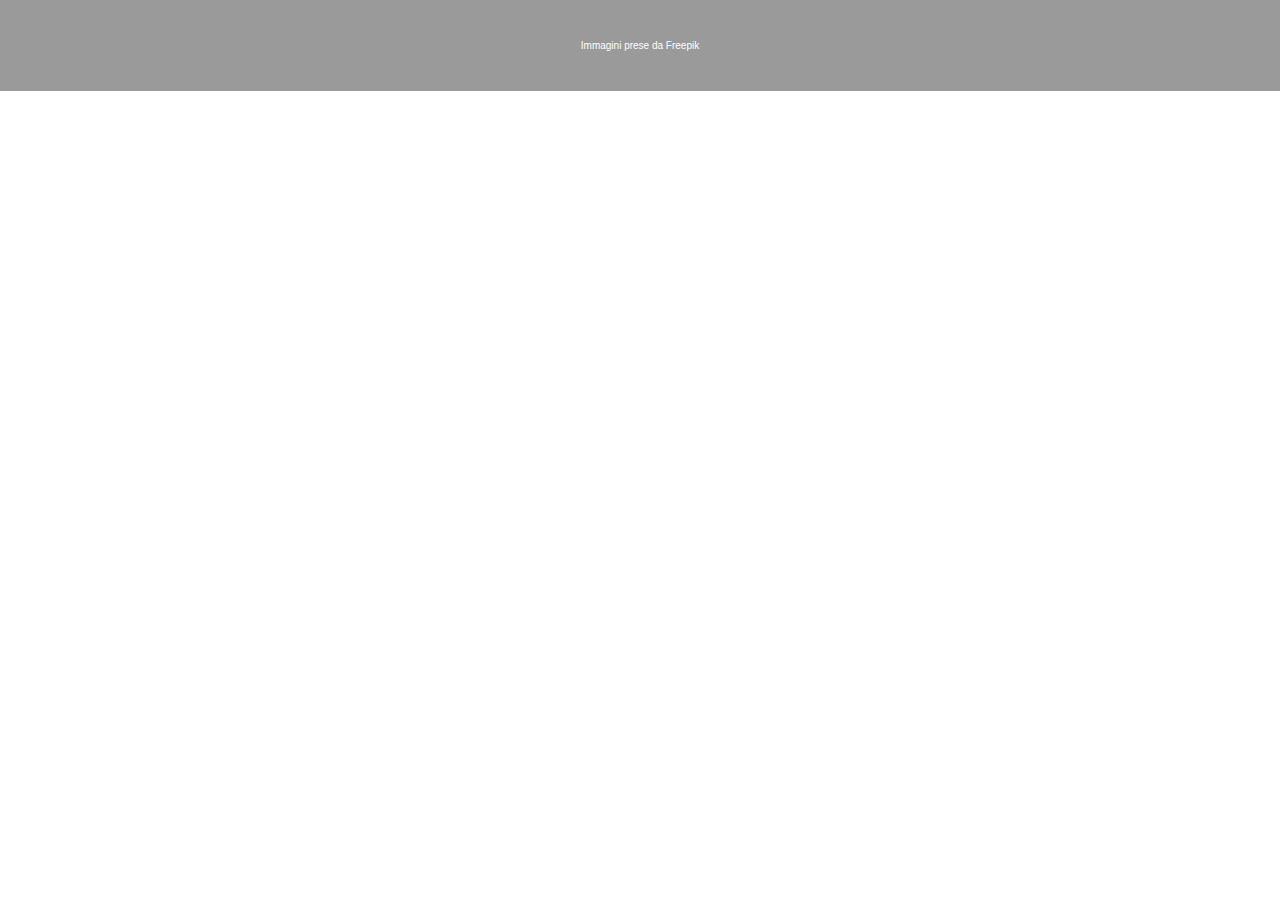
<file: chi-siamo.html>
<!DOCTYPE html>
<html lang="it">
<head>
  <meta charset="UTF-8">
  
  <title>Chi Sono</title>

  <meta name="viewport" content="width=device-width, initial-scale=1.0"> <!-- displays site properly based on user's device -->
  
  <link rel="stylesheet" href="style.css">

  <meta name="viewport" content="width=device-width, initial-scale=1.0"> <!-- displays site properly based on user's device -->
  
  <link rel="stylesheet" href="style.css">

  <link rel="preconnect" href="https://fonts.googleapis.com">
  <link rel="preconnect" href="https://fonts.gstatic.com" crossorigin>
  <link href="https://fonts.googleapis.com/css2?family=Crimson+Text:ital,wght@0,400;0,600;0,700;1,400;1,600;1,700&display=swap" rel="stylesheet">
  <link href="https://fonts.googleapis.com/css2?family=Inter:wght@100..900&display=swap" rel="stylesheet">

</head>
<body>
  <main>
  </main>
  <footer>
    <a href="http://www.freepik.com">Immagini prese da Freepik</a>
  </footer>
  <script src="script.js"></script>
</body>
</file>
<file: style.css>
:root{
  --ff: 'Oxygen' , sans-serif;

  --giallo: #FFB320;
  --verde: #ACC646;
  --tiffany: #46C6BE;
  --grigio-chiaro: #767676;
  --grigio-scuro: #363636;
  --bianco: white;

  --gradient: linear-gradient(to right, white, var(--tiffany));
}

*, *::after, *::before{
  box-sizing: border-box;
  margin: 0;
  padding: 0;
  max-width: 100%;
}

body{
  overflow-x: hidden;
  max-width: 100vw;
}

html{
  font-family: var(--ff);
  font-size: clamp(7px, 1vw, 10px);
  color: white;
  scroll-behavior: smooth;
}

html p{ font-size: clamp(15px, 2vw, 20px)}

a{
  text-decoration: none;
  color: currentColor;
}

li{
  list-style: none;
}

/* HEADER */

header{
  position: fixed;
  top: 0;
  color: var(--grigio-scuro);
  width: 100%;
  max-width: 100%;
  z-index: 999;
  background: white;
}

.logo{
  p{
      display: inline;
      text-transform: uppercase;
      font-size: 5rem;
    }

    p:last-child{
      font-weight: bold;
    }
}

nav{
  display: flex;
  justify-content: space-between;
  align-items: center;
  gap: 5%;
  width: 85%;
  margin-inline: auto;
  white-space: nowrap;
}

ul{
  display: flex;
  gap: 50px;
  font-size: 1.8rem;
}

.visually-hidden {
  position: absolute;
  width: 1px;
  height: 1px;
  margin: -1px;
  border: 0;
  padding: 0;

  white-space: nowrap;
  clip-path: inset(100%);
  clip: rect(0 0 0 0);
  overflow: hidden;
}

.nav-toggle{
  display: none;
}

@media screen and (max-width: 750px) {

  nav{
    width: 93%;
    max-width: 100%;
    padding-block: 5px;
  }

  .logo,.nav-toggle{
    z-index: 999;
  }

  .logo p{
    font-size: clamp(20px, 2vw, 36px);
  }

  ul{
    display: flex;
    flex-direction: column;
    justify-content: center;
    align-items: center;
    position: fixed;
    top: 0;
    left: 0;
    transform: translate(-100%, -100%);
    width: 100vw;
    height: 100vh;
    background: white;
    transition: all 800ms ease-in-out;
    z-index: 998;
  }

  ul.ul-visible{
    transform: translate(0, 0);
  }

  .nav-toggle{
    display: block;
    border: none;
    background: var(--grigio-scuro);
    width: 40px;
    height: 40px;
    border-radius: 50%;


    .row{
      position: relative;
      width: 28px;
      height: 3px;
      border-radius: 100vw;
      margin-inline: auto;
      background: white;
      transition: all 800ms ease-in-out;
    }

    .row:not(.row-up){
      top: -5px;
    }

    .row-up{
      top: 5px;
    }
  }

  .row.icon-close:not(.row-up){
    top: -1.5px;
    transform: rotate(45deg);
  }

  .row-up.icon-close{
    top: 1.5px;
    transform: rotate(-45deg);
  }

  body.no-scroll{
    overflow: hidden;
  }
}


/* FIXED BAXKGROUND */

.bg-container{
  position: relative;
  top: 0;
  left: 0;
  width: 100vw;
  z-index: -1;

  video, img{
    position: fixed;
    top: 0;
    left: 0;
    width: 100vw;
    height: 100vh;
    object-fit: cover;
  }

  &::after{
    content: '';
    position: fixed;
    top: 0;
    left: 0;
    width: 100vw;
    height: 100vh;
    background-color: rgba(0,0,0,.3);
  }
}

/* HERO */

.hero{
  position: relative;
  width: 100vw;
  height: 100vh;

  svg{
    position: absolute;
    bottom: 50px;
    left: 50%;
    transform:
      translateX(-50%)
      rotate(90deg);
    width: 60px;
    height: 60px;
    border-radius: 50%;
    padding: 10px;
    background: white;
    transition: width 800ms ease-in-out, height 800ms ease-in-out, color 300ms ease-in-out, transform 800ms ease-in-out;

    path{
      fill: var(--grigio-scuro);
    }

    &:hover{
      background: var(--grigio-scuro);
      width: 55px;
      height: 55px;
      transform:
        translateX(-50%)
        translateY(-20px)
        rotate(90deg);

      path{
        fill: white;
      }
    }
  }

  .hero-content{
    position: absolute;
    top: 50%;
    left: 50%;
    transform: translate(-50%, -50%);
    width: 90%;
    max-width: 1000px;

    h1{
      font-size: 5rem;
      font-weight: 400;
      text-transform: uppercase;
      letter-spacing: 5px;
      line-height: 110%;
    }

    .change-word {
      font-size: 8rem;
      font-weight: 700;
      display: inline-block;
      transition: transform 2600ms ease;
      transform-origin: center;
      margin-bottom: 20px;
  }

  .rotating-out {
      transform: rotateX(270deg);
  }

    a{
      position: relative;
      font-size: 2.2rem;
      font-weight: 300;
      color: var(--bianco);
      border: none;
      background: none;
      transition: all 300ms ease-in-out;

      svg{
        position: relative;
        top: 12px;
        left: 0;
        border-radius: 50%;
        width: 60px;
        height: 40px;
        background: none;
        transform: translate(0) rotate(0);

        path{
          fill: white;
        }
      }

      &::after{
        content: '';
        position: absolute;
        bottom: -4px;
        left: 0;
        width: 95%;
        height: 2px;
        background: white;
        transform: scaleX(0);
        transform-origin: left;
        transition: all 650ms ease-in-out;
      }
    }


    a:hover{
      position: relative;
      font-size: 2rem;

      svg path{
        width: 55px;
        height: 45px;
      }
    }

    a:hover::after{
      content: '';
      position: absolute;
      bottom: -4px;
      left: 0;
      width: 95%;
      height: 2px;
      background: white;
      z-index: 10;
      transform: scaleX(1);
    }
  }
}

.to-testimonial-mobile{
  display: none;
}

@media screen and (max-width: 750px){
  .to-testimonial-mobile{
    display: block;
  }

  .to-testimonial{
    display: none;
  }

  .hero{

    height: 100svh;

    .hero-content{
      h1{
        font-size: clamp(20px, 7vw, 50px);
        letter-spacing: 2px;
        line-height: 110%;
      }

      .change-word{
        font-size:clamp(30px, 8vw, 60px);
      }

      a{
        font-size: clamp(15.4px, 4vw, 20px);

        svg{
          width: 40px;
          height: 35px;

          path{
            width: 100%;
            height: 100%;
          }
        }
      }

      a:hover{
        font-size: 2rem;
      }
    }
  }
}

@media screen and (max-height: 620px) {
    .hero{

      height: 100svh;

      .hero-content{
        h1{
          font-size: clamp(20px, 8vh, 50px);
          letter-spacing: 2px;
          line-height: 110%;
        }

        .change-word{
          font-size:clamp(30px, 8vw, 60px);
        }

        a{
          font-size: clamp(15.4px, 4vw, 20px);

          svg{
            width: 40px;
            height: 35px;

            path{
              width: 100%;
              height: 100%;
            }
          }
        }

        a:hover{
          font-size: 2rem;
        }
      }
    }
}


/* TESTIMONIAL */

.testimonial-section{
  display: flex;
  flex-direction: column;
  justify-content: center;
  align-items: center;
  gap: 40px;
  margin-bottom: 100px;
  scroll-margin-top: 100px;

  h2{
      font-size: 4rem;
      font-weight: 700;
      text-transform: uppercase;
  }
}

.testimonial-main{
  display: flex;
  flex-direction: column;
  justify-content: end;
  align-items: center;
  gap: 50px;
  position: relative;
  width: 100%;
  height: 650px;
  padding-block: 50px 40px;
  background: none;
  backdrop-filter: blur(35px);
  -webkit-backdrop-filter: blur(35px);
  color: white;
  overflow-y: hidden;
}

.testimonial{
  display: flex;
  align-items: center;
  justify-content: center;
  gap: 5vw;
  position: absolute;
  top: 50%;
  transform: translateY(-55%);
  max-width: 90%;
  transition: top 2s ease-in-out;

}


.testimonial-display{
  width: 50%;

  img{
      width: 100%;
      border-radius: 3%;
      max-width: 700px;
  }
}

.portf-img-mobile{
  display: none;
}

.testimonial-text{
  width: 50%;

  h3{
      font-size: 5rem;
      text-transform: uppercase;
      margin-bottom: 40px;
  }

  p{
      font-size: clamp(20px, 2vw, 25px);
      font-weight: 300;
  }
}

.testimonial-toggle{
  display: flex;
  gap: 15px;
  z-index: 990;
}



.dot{
  width: 20px;
  aspect-ratio: 1;
  border: 2px solid white;
  border-radius: 50%;
  cursor: pointer;
}


.trattoria-la-mura{
  position: absolute;
  top: 50%;
  transform: translateY(-55%);
  transition: top 850ms ease-in-out, opacity 200ms ease-in-out;

}

.caffe-epoca{
  top: 1000px;
  transition: top 850ms ease-in-out, opacity 200ms ease-in-out;

}

.sardina{
  top: 1000px;
  transition: top 850ms ease-in-out, opacity 200ms ease-in-out;
}

.cta-portf{
  display: flex;
  justify-content: center;
  align-items: center;
  gap: 20px;
  width: max-content;
  margin-top: 15px;
  font-size: 3rem;
  font-weight: 700;
  color: var(--grigio-scuro);
  border-radius: 100vw;
  padding-block: .1em .15em;
  padding-inline: .5em;
  background-color: white;
  transition: all 300ms ease-in-out;

  svg{
    width: 25px;
    height: 28px;

    path{
      fill: var(--grigio-scuro)
    }
  }

  &:hover{
    gap: 16px;
    background: var(--grigio-scuro);
    font-size: 2.8rem;
    color: white;

    svg{
      width: 22px;
      height: 24px;

      path{
        fill: white;
      }
    }
  }
}

.section-testimonial-mobile,
.testimonial-section-mobile-title,
.show-more-line{
    display: none;
}


/* TESTIMONIAL MOBILE */


@media (max-width: 1000px) {
    .testimonial-main{
        max-width: 100%;
        height: 500px;
    }
}

@media (max-width: 800px) {
    .testimonial-section{
        display: none;
    }

    .container-test-mobile{
      scroll-margin-top: 50px;
    }

    .show-more-line{
        display: flex;
        gap: 8px;
        align-items: center;
        justify-content: center;
        position: relative;
        top: 43px;
        color: var(--bianco);
        font-size: 12px;
        z-index: 10;

        svg{
            width: 20px;
            height: 20px;
        }

        div{
          display: flex;gap: 8px;
          align-items: center;
        }

        h4:nth-child(2){
          font-size: 2rem;
          margin-inline: 4px;
        }
    }

    .section-testimonial-mobile{
        display: flex;
        gap: 0;
        overflow-x: auto;
        position: relative;
        width: 100%;
        margin-block: 20px 30px;
        scrollbar-width: 0;
        background: rgba(255, 255, 255, 0.3);
        backdrop-filter: blur(35px);
        -webkit-backdrop-filter: blur(35px);
        padding-block: 30px;
        scroll-snap-type: x mandatory;

        .testimonial-mobile{
          scroll-snap-align: end;
          scroll-snap-stop: always;
        }
    }



    .testimonial-section-mobile-title{
        display: block;
        position: relative;
        top: 20px;
        font-size: 3.5rem;
        text-transform: uppercase;
        margin-inline: auto;
        text-align: center;
    }
    .testimonial-mobile{
        position: relative;
        flex: 0 0 100%;
        display: flex;
        justify-content: center;
        text-align: center;
    }

    .portf-img-tablet{
        display: block;
        width: 80%;
        max-width: 80%;
        height: 500px;
        object-fit: cover;
        object-position: top;
        border-radius: 20px;
    }

    .testimonial-mobile.show-more::after{
        content: '';
        display: block;
        position: absolute;
        top: 0;
        left: 50%;
        transform: translateX(-50%);
        background: rgba(0, 0, 0, 0.6);
        width: 80%;
        height: 100%;
        border-radius: 20px;
        backdrop-filter: blur(20px);
        -webkit-backdrop-filter: blur(20px);
        z-index: 1;
    }

    .text-portf{
        display: none;
        position: absolute;
        top: 50%;
        left: 50%;
        width: 70%;
        transform: translate(-50%, -50%);
        color: white;
        z-index: 2;

        h3{
            font-size: 3rem;
            margin-bottom: 10px;
            font-weight: 400;
        }

        p{
            font-weight: 300;
        }

        .portf-logo{
            width: 50px;
            border-radius: 50%;
        }
    }

    .text-portf.show-more{
        display: block;
    }

    .cta-portf{
        display: flex;
        justify-content: center;
        align-items: center;
        gap: 5px;
        font-size: 3rem;
        font-weight: 400;
        margin-top: 15px;
        margin-inline: auto;
        width: max-content;
        padding-inline: .5em;
        padding-block: .1em .15em;
        border-radius: 100vw;

        svg{
          width: 17px;
          height: 20px;

          path{
            fill: var(--grigio-scuro)
          }
        }
      }

      .cta-portf:hover{
        gap: 5px;
        font-size: 3rem;
        font-weight: 400;
        background: white;
        color: var(--grigio-scuro);

        svg{
          width: 17px;
          height: 20px;

          path{
            fill: var(--grigio-scuro)
          }
      }
    }
}

@media (max-width: 500px) {
    .portf-img-tablet{
        object-position: top;
    }

}


/* PK ME */


.pk-me-section{
  display: flex;
  flex-direction: column;
  align-items: center;
  position: relative;
  height: 1090px;
  gap: 50px;
  margin-bottom: 00px;
}

.containing-block-title{
  position: sticky;
  top: 130px;
  h2{
      font-size: 4rem;
      text-transform: uppercase;
      text-align: center;
  }

  .logo-pk-me{
      display: block;
      margin-inline: auto;
      text-align: center;

      p{
        display: inline;
        text-transform: uppercase;
        font-size: 4rem;
      }

      p:last-child{
        font-weight: bold;
      }
  }
}


.pk-me {
  position: relative;
  width: 100%;
  height: 1500px;
}

.card-pk-me {
  display: flex;
  justify-content: center;
  align-items: center;
  position: sticky;
  top: 260px;
  width: min(1500px, 80vw);
  height: 500px;
  margin-inline: auto;
  background: rgba(255, 255, 255, 0.6);
  backdrop-filter: blur(20px);
  -webkit-backdrop-filter: blur(20px);
  color: var(--grigio-scuro);
  border-radius: 20px;
  border: 2px solid;
  box-shadow: 7px -7px 7px rgba(0, 0, 0, 0.3);


  h3 {
      font-size: 3rem;
      font-weight: 400;
  }

  img {
      width: 35%;
      height: 80%;
      object-fit: cover;
      border-radius: 20px 0 0 20px;
  }
}

.card-pk-me:nth-child(1) {
  border-color: var(--giallo);
  margin-bottom: 40px;
}

.card-pk-me:nth-child(2) {
  border-color: var(--verde);
  top: 300px;
}

.card-pk-me:nth-child(3) {
  border-color: var(--tiffany);
  top: 340px;
}

.pk-me-text {
  margin-left: 5%;
  max-height: 80%;
  overflow: hidden;

  p {
      width: 90%;
  }

  & > :not(:last-child) {
      margin-bottom: 20px;
  }
}

.pk-me::-webkit-scrollbar {
  display: none;
}

@media (max-width: 800px) {

  .pk-me{ height: 1530px;}

  .card-pk-me{
      flex-direction: column;
      justify-content: space-between;
      align-items: center;
      text-align: center;

      p{
          font-size: clamp(13px, 2vw, 17px);
          line-height: 145%;}

      img {
          width: 100%;
          height: 35%;
          object-fit: cover;
          border-radius: 0 0 20px 20px;
      }
  }

  .containing-block-title{
      position: relative;
      top: 0;

      h2{
        font-size: 3rem;
        text-transform: uppercase;
        text-align: center;
    }
  }

  .pk-me-text{
      margin-left: auto;
      margin-top: 20px;
      max-height: max-content;
      max-width: 90%;
      margin-inline: auto;

      p{ width: 100%;}

      &:first-of-type{
          margin-block: auto;
      }
  }

  .card-pk-me:nth-child(1) {
      border-color: var(--giallo);
      top: 110px;
      height: 520px;
      margin: 0 auto;

    }

    .card-pk-me:nth-child(2) {
      border-color: var(--verde);
      top: 120px;
      height: 510px;
      margin: 0 auto;

    }

    .card-pk-me:nth-child(3) {
      border-color: var(--tiffany);
      top: 130px;
      height: 510px;
      margin: 0 auto;
    }

}

@media (max-width: 360px) {

  .pk-me{ height: 1530px;}

  .pk-me-text > :not(:last-child) {
      margin-bottom: 10px;
  }

  .card-pk-me{

      p{
          font-size: clamp(10px, 2vw, 15px);
      }

      h3{
          font-size: 2.4rem;
      }

      img{
          height: 20%;
      }
  }

  .card-pk-me:nth-child(1) {
      border-color: var(--giallo);
      top: 110px;
      height: 520px;
      margin: 0 auto;

    }

    .card-pk-me:nth-child(2) {
      border-color: var(--verde);
      top: 120px;
      height: 510px;
      margin: 0 auto;

    }

    .card-pk-me:nth-child(3) {
      border-color: var(--tiffany);
      top: 130px;
      height: 510px;
      margin: 0 auto;
    }
}

/* SERVIZI */

.servizi-section{
  display: flex;
  flex-direction: column;
  align-items: center;
  gap: 150px;
  position: relative;
  top: 640px;
  width: 100%;
  padding-block: 50px 150px;
  background: #363636bb;
  color: white;
  margin-bottom: 700px;
  scroll-margin-top: 30px;

  h2{
      font-size: 2.8rem;
      font-weight: 400;
      max-width: 60%;
      text-align: center;
      margin-bottom: -60px;
  }

}

.servizio{
  display: flex;
  align-items: center;
  justify-content: flex-start;
  position: relative;
  width: 85%;

  .n-servizio{
      font-size: clamp(10px, 2vw, 15px);
      color: var(--tiffany);
  }

  h3{
      font-size: 2.5rem;
      font-weight: 400;
  }

  p{
      max-width: 70%;
  }

  .servizi-titles > *:not(:last-child){
      margin-bottom: 10px;
  }
}

.servizio:not(:last-child)::after{
  content: '';
  display: block;
  position: absolute;
  width: 60%;
  height: 2px;
  background: var(--gradient);
  bottom: -76px;
  left: 0;
  transition: all 1s ease-in-out;
}

.servizio-left{
  display: flex;
  flex-direction: column;
  justify-content: center;
  align-items: start;
  gap: 10px;
  position: relative;
  left: 0;
  width: 70%;
  animation: slideIn 1s ease-in-out;

  button{
    position: relative;
    font-size: 2rem;
    font-weight: 300;
    color: var(--bianco);
    border: none;
    background: none;
    margin-top: 5px;
    transition: all 300ms ease-in-out;

    svg{
      position: relative;
      top: 6px;
      left: 5px;
      border-radius: 50%;
      width: 25px;
      height: 25px;
      background: none;
      transform: translate(0) rotate(0);

      path{
        fill: white;
      }
    }

    &::after{
      content: '';
      position: absolute;
      bottom: -4px;
      left: 0;
      width: 95%;
      height: 2px;
      background: white;
      transform: scaleX(0);
      transform-origin: left;
      transition: all 650ms ease-in-out;
    }
  }


  .show-more-service:hover{
    position: relative;
    font-size: 1.8rem;

    svg path{
      width: 20px;
      height: 20px;
    }
  }

  .show-more-service:hover::after{
    content: '';
    position: absolute;
    bottom: -4px;
    left: 0;
    width: 95%;
    height: 2px;
    background: white;
    z-index: 10;
    transform: scaleX(1);
  }
}

.servizi-titles{
  font-size: 1.5rem;
}

.servizio-p,
.show-less-service{
  display: none;
}

/* INiZIO SERVIZI DETTAGLI */

.servizio.service-detail{
  display: block;
  justify-content: center;
  width: 85%;
  position: relative;

  &:not(:last-child)::after{
    width: 100%;
    left: 50%;
    transform: translateX(-50%);
  }
  .servizio-left{
    left: -100%;
    width: 0;
    animation: slideOut 800ms ease-in-out forwards;
  }

  .servizi-titles{
    display: flex;
    justify-content: space-between;
    align-self: start;
    gap: 30px;
    width: 100%;
    font-size: 2rem;
    text-align: center;
  }

  .servizio-right{
    .show-less-service{
      display: flex;
      justify-content: start;
      align-items: center;
      gap: 5px;
      position: relative;
      bottom: -60px;
      border: none;
      background: none;
      transition: all 300ms ease-in-out;

      p{
        font-size: 2rem;
        font-weight: 300;
        color: var(--bianco);
        white-space: nowrap;
        transition: all 300ms ease-in-out;
      }

      svg{
        position: relative;
        border-radius: 50%;
        width: 25px;
        height: 25px;
        background: none;
        transform: translate(0) rotate(180deg);

        path{
          fill: white;
        }
      }

      &::after{
        content: '';
        position: absolute;
        bottom: -4px;
        left: 0;
        width: 100%;
        height: 2px;
        background: white;
        transform: scaleX(0);
        transform-origin: left;
        transition: all 650ms ease-in-out;
      }
    }
  }

  .show-less-service:hover{

    p{font-size: 1.8rem;}

    svg{
      width: 20px;
      height: 20px;
    }
  }

  .show-less-service:hover::after{
    content: '';
    position: absolute;
    bottom: -4px;
    left: 0;
    width: 100%;
    height: 2px;
    background: white;
    z-index: 10;
    transform: scaleX(1);
  }

  .servizio-title{
    position: relative;
    pointer-events: all;
    cursor: pointer;
  }

  .servizio-title.servizio-attivo{
    color: var(--tiffany)
  }

  .servizio-title::after{
    content: '';
    width: 100%;
    height: 2px;
    background: var(--tiffany);
    position: absolute;
    bottom: -7px;
    left: 0;
    transform: scaleX(0);
    transition: transform 400ms ease-in-out;
    transform-origin: left;
  }

  .servizio-title.servizio-attivo::after{
    transform: scaleX(1);
  }

  .servizio-p.show-service-p{
    display: block;
    margin-top: 40px;
    font-size: clamp(13px, 2vw, 18px);
    line-height: 150%;

  }

}


@keyframes slideOut {

0%{
  left: 0;
  width: 70%;
}

99%{
  left: -100%;
  width: 70%;
}

 100%{
  position: absolute;
  width: 0;
 }
}

@keyframes slideIn {

0%{
  left: -100%;
  width: 0;
}

99%{
  left: 0;
  width: 70%;
}

 100%{
  position: relative;
  width: 70%;
 }
}

@media (max-width: 700px){

  .servizi-section{
      gap: 100px;
      padding-block: 50px 70px;
  }

  .servizio{
      display: grid;
      flex-direction: column;
      justify-content: left;
      gap: 20px;

      p{
          max-width: 100%;
          font-size: clamp(15px, 2vw, 20px);
      }

      .n-servizio{
          font-size: clamp(12px, 2vw, 16px);
      }
  }

  .servizio-left{
      width: 100%;
      gap: 15px;

      h3{ font-size: 3rem;}
  }

  .servizi-titles{
    flex-direction: column;
    pointer-events: all;
    cursor: pointer;
  }

  .servizio:not(:last-child)::after{
      bottom: -51px
  }

  /* INIZIANO GLI EVENTI DI JS */

  .show-more-service{
    display: none;
  }

  .servizio-title{
    position: relative;
    left: 0;
    font-size: 2.3rem;
  }

  .servizio-title.title-slide-left{
    position: absolute;
    left: -100%;
    animation: titleSlideLeft 800ms ease-in-out;
  }

  .servizio-title.title-slide-right{
    left: 0;
    animation: titleSlideRight 800ms ease-in-out;
  }

  .servizi-titles{
    margin-bottom: 10px;
}

  @keyframes titleSlideLeft {

    0%{
      position: relative;
      left: 0;
    }

    99%{
      position: relative;
      left: -100%;
    }

    100%{
      position: absolute;
      left: -100%;
    }

  }

  @keyframes titleSlideRight {

    0%{
      position: absolute;
      left: -100%;
    }

    99%{
      position: relative;
      left: 0;
    }

    100%{
      position: relative;
      left: 0;
    }

  }

  .show-less-service.go-back-visible{
    display: flex;
    justify-content: start;
    align-items: center;
    gap: 5px;
    position: relative;
    bottom: -40px;
    border: none;
    background: none;
    transition: all 300ms ease-in-out;

    p{
      font-size: 2rem;
      font-weight: 300;
      color: var(--bianco);
      white-space: nowrap;
      transition: all 300ms ease-in-out;
    }

    svg{
      position: relative;
      border-radius: 50%;
      width: 25px;
      height: 25px;
      background: none;
      transform: translate(0) rotate(180deg);

      path{
        fill: white;
      }
    }

    &::after{
      content: '';
      position: absolute;
      bottom: -4px;
      left: 0;
      width: 100%;
      height: 2px;
      background: white;
      transform: scaleX(0);
      transform-origin: left;
      transition: all 650ms ease-in-out;
    }

  }

  .servizio-p.show-ph{
    display: block;
    font-size: clamp(15px, 2vw, 20px);
    line-height: 150%;
  }

/* FINISCE IL MEDIA QUERY */
}



/* CONTATTACI */

.sezione-contattaci{
  display: flex;
  flex-direction: column;
  align-items: center;
  gap: 30px;
  scroll-margin-top: 140px;

  h2{
      display: block;
      font-size: 3.5rem;
      text-align: center;
  }

  h3{
      display: none;
      font-size: 2.6rem;
      text-align: center;
  }
}

.whatsapp-cta{
  display: none;
  align-items: center;
  gap: 5px;
  background-color: #24d366;
  width: max-content;
  padding: 1em 1.5em;
  color: white;
  border-radius: 100vw;
  margin-block: 10px;

  p{
    font-size: clamp(18px, 2vw, 20px);
  }

  svg{
      width:25px;
      height: 25px;
  }
}

.contattaci{
  width: 80%;
  margin-inline: auto;
  margin-bottom: 30px;

  input{
    width: 38vw;
    height: 40px;
    padding-left: 10px;
  }

  textarea{
    height: 200px;
    padding: 13px 15px;
    line-height: 150%;
    resize: none;
    margin-bottom: 30px;
  }

  input, textarea{
    font-family: var(--ff);
    font-size: 16px;
    border-radius: 10px;
    border: 1px solid var(--grigio-chiaro);
  }

  textarea:focus,
  input:focus{
    border: 1px solid var(--tiffany);
    outline: none;
  }
}

.nome-email{
  display: flex;
  gap: 4vw;
  margin-bottom: 30px;
}

.field{
  display: flex;
  flex-direction: column;
  gap: 5px;

  label{
      font-size: 2rem;
  }
}

.cta-form{
  display: block;
  margin-inline: auto;
  background: white;
  border: none;
  font-size: 3rem;
  font-weight: 400;
  color: var(--grigio-scuro);
  padding: .1em .5em;
  border-radius: 100vw;
  cursor: pointer;
}

.success-message{
  width: 100%;
  background: #363636c4;
  backdrop-filter: blur(4px);
  margin-bottom: 50px;
  letter-spacing: .8px;
  padding-block: 20px;
  font-weight: 400;
  color: #82fbf3;
  text-align: center;

  p{
    font-size: 2rem;
  }

  p:first-child{
    font-size: 2.2rem;
    margin-bottom: 15px;
  }
}

  .error-message{
    width: 80%;
    margin-inline: auto;
    background: white;
    margin-bottom: 50px;
    letter-spacing: .8px;
    padding: 15px 20px;
    border-radius: 20px;
    border: 1px solid #c61313;
    font-weight: 400;
    color: #c61313;
    text-align: center;

    p{
      font-size: 2rem;
    }

    p:first-child{
      font-size: 2.2rem;
      margin-bottom: 15px;
    }
}

@media (max-width: 600px) {

  .whatsapp-cta,
  .sezione-contattaci h3{
    display: flex;
  }

  input, textarea{
      font-size: clamp(9px, 3vw, 14px);
  }

  .success-message{
    width: 100%;
  }
}


/* PAGINA CONSULENZA */

.consulenza-bg::after{
  content: '';
  position: fixed;
  top: 0;
  left: 0;
  width: 100vw;
  height: 100vh;
  background: #36363678;
  backdrop-filter: blur(4px);
  -webkit-backdrop-filter: blur(4px);
  z-index: 2;
}

.sezione-consulenza{
  display: block;
  width: 90%;
  max-width: 1000px;
  margin-inline: auto;
  margin-block: 100px;

  h2{
    font-size: 4rem;
    text-transform: uppercase;
    text-align: center;
    margin-bottom: 30px;
  }
}

.consulenza-content{
  display: flex;
  gap: 10%;
  width: 90vw;
}

.consulenza-left{
  display: flex;
  flex-direction: column;
  gap: 50px;
  width: 50%;
  margin-top: 5%;

  h3{
    font-size: 3rem;
    margin-bottom: 15px;
  }
}

.consulenza-form{
  width: 50%;

  input, select{
    width: 100%;
    height: 40px;
    padding-left: 10px;
  }

  select{
    margin-bottom: 25px;
  }
  
  textarea{
    height: 120px;
    padding: 13px 15px;
    line-height: 150%;
    resize: none;
    margin-bottom: 30px;
  }
  
  input, textarea, select{
    font-family: var(--ff);
    font-size: 16px;
    border-radius: 10px;
    border: 1px solid var(--grigio-chiaro);
  }
  
  textarea:focus,
  input:focus,
  select:focus{
    border: 1px solid var(--tiffany);
    outline: none;
  }
}

.cons-row{
  display: flex;
  gap: 20px;
  margin-bottom: 25px;
  
  & * {
    width: 100%;
  }
}

@media (max-width: 950px) {

  .sezione-consulenza{
    height: max-content;
  }

  .consulenza-content{
    display: flex;
    flex-direction: column-reverse;
    gap: 50px;
    width: 90vw;
    margin-inline: auto;

    & * {
      margin-inline: auto;
    }
  }

  .consulenza-form{
    width: 100%;
    max-width: 700px;

    input, textarea, select{
      font-size: clamp(9px, 3vw, 14px);
  }

  textarea{
    height: 120px;
    width: 100%;
    padding: 13px 15px;
    line-height: 150%;
    resize: none;
    margin-bottom: 30px;
  }
}

  .consulenza-left{
    display: flex;
    flex-direction: column;
    position: relative;
    width: 100%;
    margin-top: 0%;

  
    & > *{
      position: relative;
      width: 100%;
    }

  }

}

/* FOOTER */

footer{
  background-color: rgba(54, 54, 54, 0.5);
  display: flex;
  flex-direction: column;
  justify-content: center;
  align-items: center;
  color: white;
  padding-block: 40px;
  max-height: 100vh;
  min-height: fit-content;

  .logo{
      margin-bottom: 50px;
  }
}


.footer-wrap{
  display: grid;
  grid-template-columns: 1fr 1fr 1fr;
  place-items: start center;
  white-space: nowrap;
  gap: 10%;

  h4{
      font-size: 2.6rem;
      white-space: nowrap;
      margin-bottom: 5px;
  }

  a{
      font-size: clamp(13px, 2vw, 18px);
  }

  img{
      width: 50px;
  }

  div:not(.social){
      display: flex;
      flex-direction: column;
      gap: 10px;
  }

  .social{

      text-align: center;

      h4{
          margin-bottom: 15px;
      }
      img:first-child{
          margin-left: 20px;
      }
  }
}

@media (max-width: 600px){

  .logo-footer{
      min-width: 60%;
  }

  .footer-wrap{
      grid-template-columns: 1fr;
      grid-template-rows: 1fr 1fr 1fr;
      place-items: start center ;
      text-align: center;
  }
}
</file>
